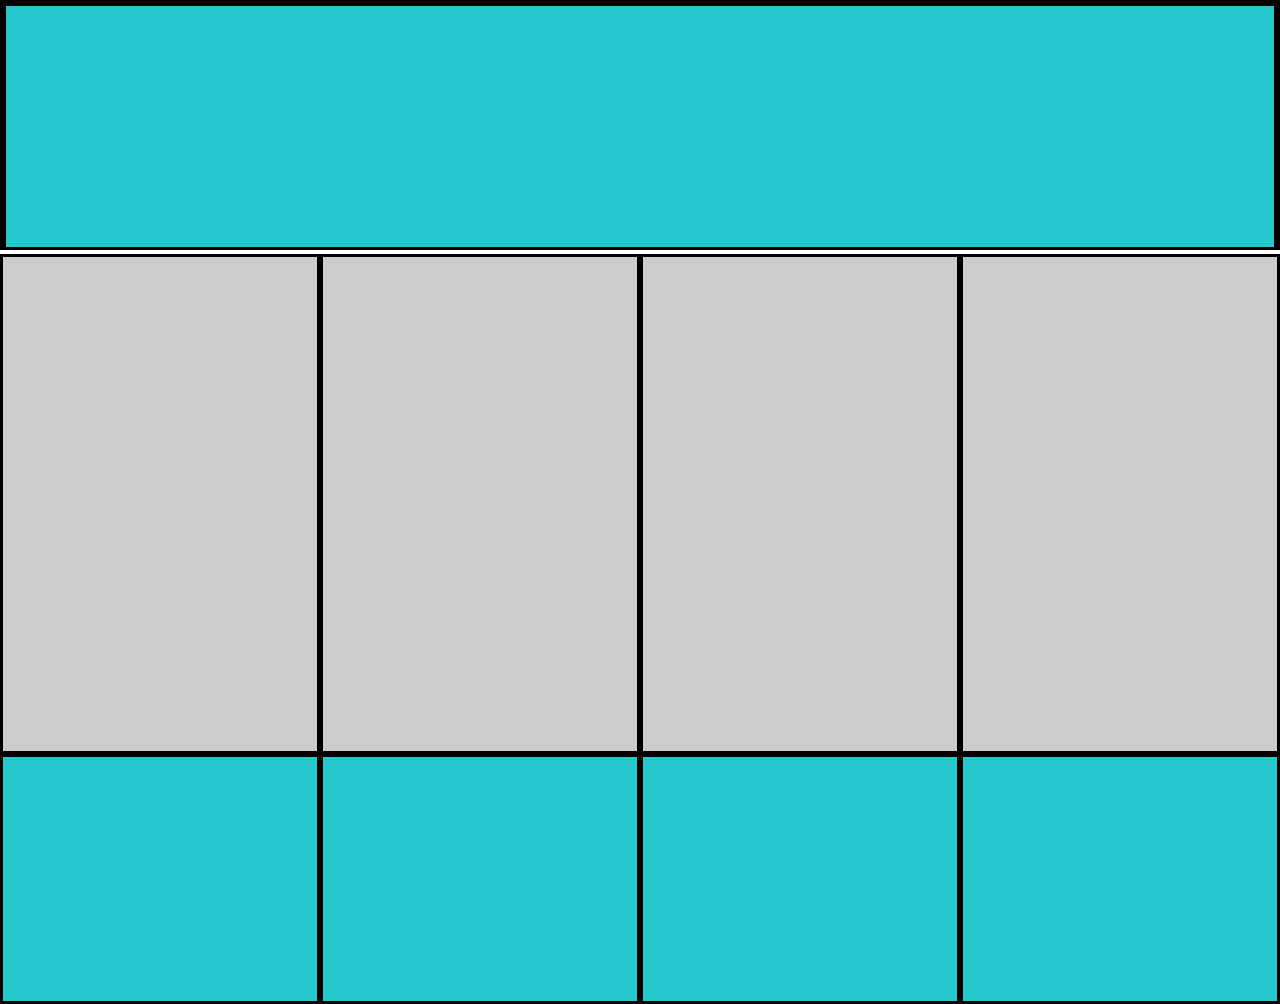
<file: index.html>
<!DOCTYPE html>
<html>
<head>
	<title></title>
	<link rel="stylesheet" type="text/css" href="css/style.css">
	<meta charset="utf-8">
	<meta name="viewport" content="width=device-width, initial-scale=1.0">
</head>
<body>
	<iframe src="templates/head.html" id="iframe-head"></iframe>
	<section id="fond">
		
		<article class="cdtos"></article>

		<article class="cdtos"></article>

		<article class="cdtos"></article>

		<article class="cdtos"></article>

	</section>
	<!--foot-->
	<section id="fond">
		<article class="iframe-foot"></article>

		<article class="iframe-foot"></article>

		<article class="iframe-foot"></article>

		<article class="iframe-foot"></article>
	</section>
	<!--
	<iframe src="templates/foot.html" class="iframe-foot"></iframe>
	-->
</body>
</html>
</file>
<file: css/style.css>
*{
	margin: 0;
	padding: 0;
	box-sizing: border-box;

}
section{
	background-color: #26c7cc;
	width: 100%;
	display: flex;
	flex-wrap: wrap;
}
/*article*/
.cdtos{
	background-color: #ccc;
	width: 25%;
	height: 500px;
	border: #000 solid;
	display: inline-block;
}
#iframe-head{
	background-color: #26c7cc;
	width: 100%;
	height: 250px;
	border: #000 solid;
	display: inline-block;
}
.iframe-foot{
	background-color: #26c7cc;
	width: 25%;
	height: 250px;
	border: #000 solid;
	display: inline-block;
}
@media screen and (min-width: 600px) and (max-width: 1024px){
	.cdtos, .iframe-foot{
	width: 50%;
	}
}
@media screen and (max-width: 599px){
	.cdtos, .iframe-foot{
	width: 100%;
	display: block;
	}
}
</file>
